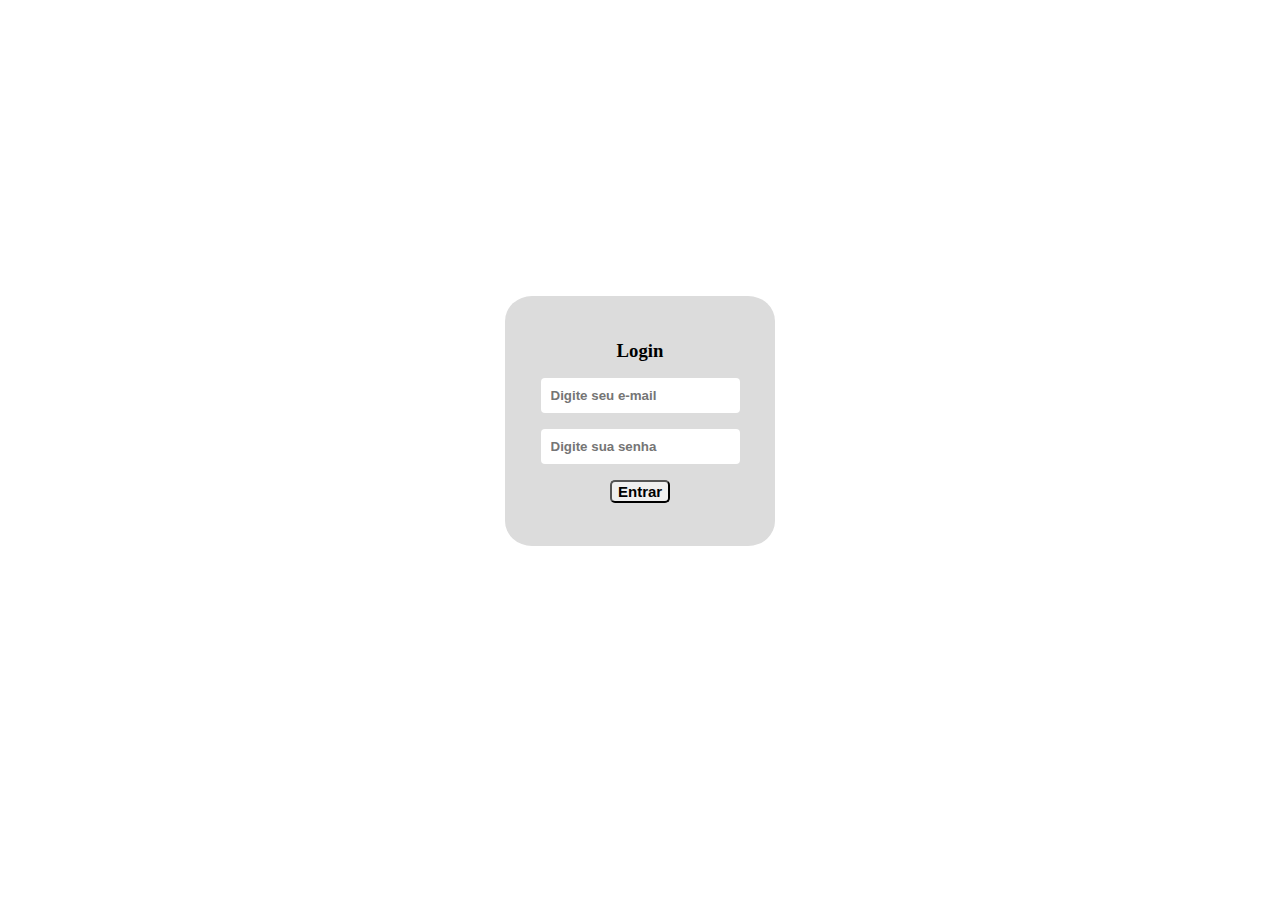
<file: index.html>
<!DOCTYPE html>
<html lang="pt-br">
<head>
    <meta charset="UTF-8">
    <meta http-equiv="X-UA-Compatible" content="IE=edge">
    <meta name="viewport" content="width=device-width, initial-scale=1.0">
    <link rel="stylesheet" href="assets/css/style.css">
    <title>Tela de login</title>
</head>
<body>
    
    <div id="container">
        <h3>Login</h3>
        <input type="email" placeholder="Digite seu e-mail" id="login_email">
        <input type="password" placeholder="Digite sua senha" id="login_senha">
        <button id="button_login" onclick="validar_senha()">Entrar</button>
        
        <!--Div só aparecerá quando o login estiver errado-->
        <div id="forget">
            <p>Esqueceu a senha:</p>
            <a href="#">Clique aqui</a>
        </div>
        <!--Fim da Div-->
    </div>

    <!--Script-->
    <script src="assets/js/script.js"></script>
</body>
</html>
</file>
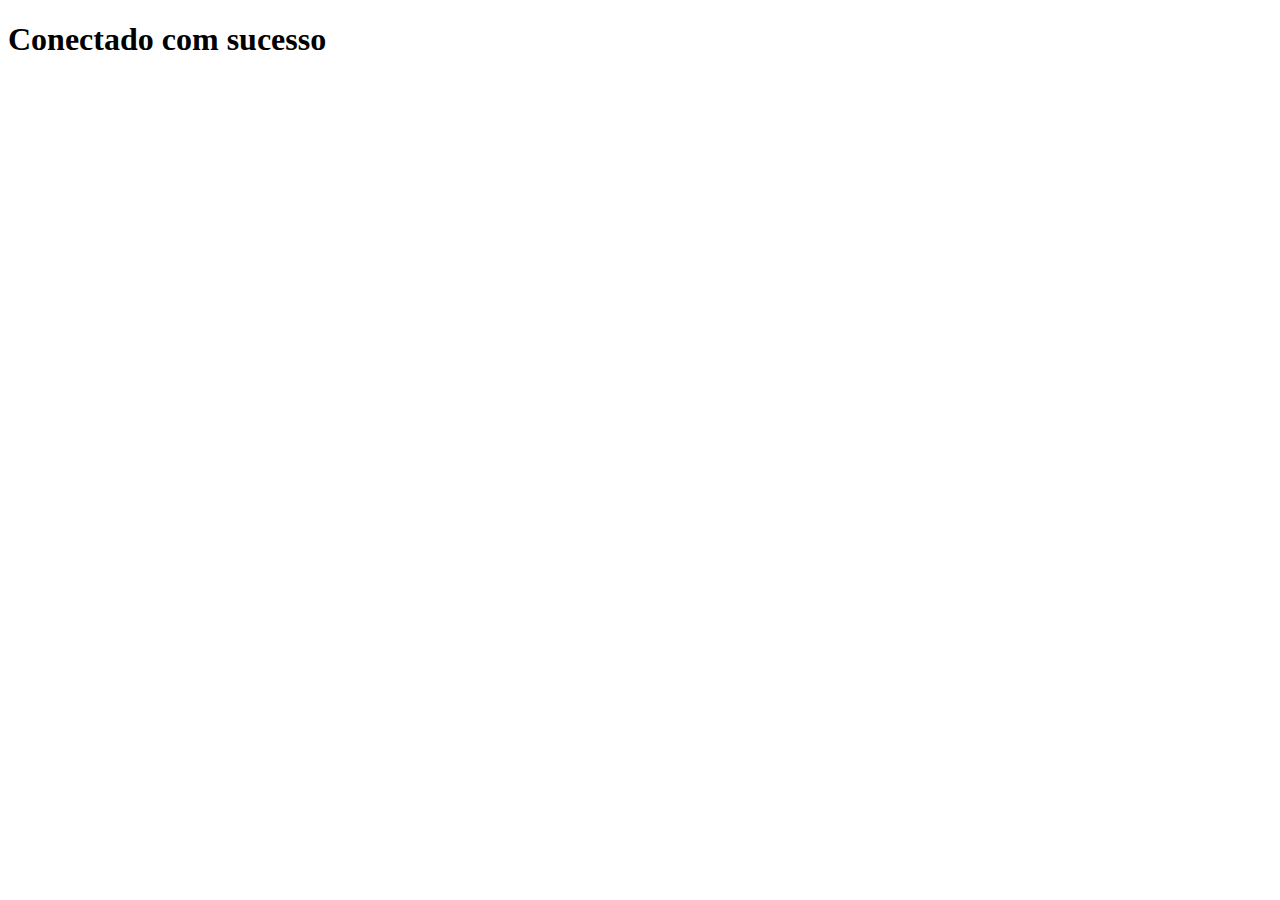
<file: login.html>
<!DOCTYPE html>
<html lang="pt-br">
<head>
    <meta charset="UTF-8">
    <meta http-equiv="X-UA-Compatible" content="IE=edge">
    <meta name="viewport" content="width=device-width, initial-scale=1.0">
    <title>Login</title>
</head>
<body>
    <h1>Conectado com sucesso</h1>
</body>
</html>
</file>
<file: assets/css/style.css>
body{
    display: flex;
    justify-content: center;
    align-items: center;
    height: 90vh;
}

*{
    margin: 8px;
}

#container{
    display: flex;
    justify-content: center;
    align-items: center;    
    flex-direction: column;
    border-radius: 10%;
    background-color: #dcdcdc;
    height: 250px;
    width: 270px;
}

input{
    padding: 10px;
    border-radius: 4px;
    border: 0px;
    font-weight: bold;
}

button{
    font-size: 15px;
    width: 60px;
    font-weight: bold;
    border-radius: 5px;
}

button:hover{
    background-color: black;
    color: white;
}

#forget{
    display: none;
}

a{
    font-size: 15px;
    text-decoration: none;
}

a:hover{
    font-size: 16px;
    font-weight: bold;
    color: blueviolet;
}
</file>
